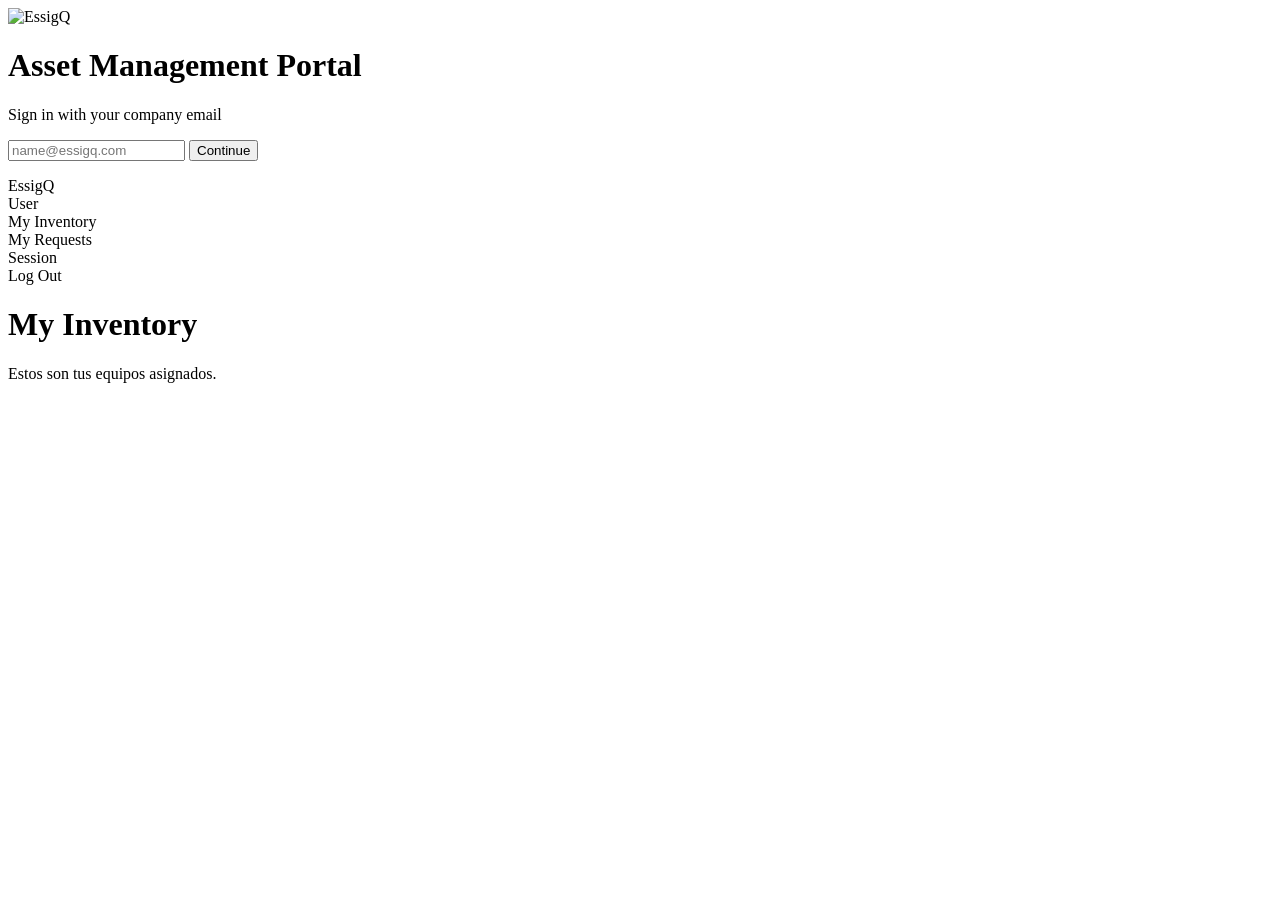
<file: index.html>
<!DOCTYPE html>
<html>
<head>
  <base target="_top">
  
  <?!= include("Styles"); ?>
</head>

<body>
  <div class="login-page" id="loginPage">
    <div class="login-card">
      <div class="login-logo">
        <img
          id="loginLogoImage"
          alt="EssigQ">
      </div>
      
      <h1 class="login-title">
        Asset Management Portal
      </h1>

      <p class="login-subtitle">
        Sign in with your company email
      </p>

      <input
        type="email"
        id="emailInput"
        placeholder="name@essigq.com">

      <button
        class="button login-button"
        onclick="loginUser()">
        Continue
      </button>
      <p id="loginMessage"></p>
    </div>
  </div>

  <div class="app" id="app">
    <aside class="sidebar">
      <div class="logo">EssigQ</div>

      <div class="menu-title">User</div>
      <div class="menu-item active" id="menuMyInventory" onclick="showMyInventory()">My Inventory</div>
      <div class="menu-item" id="menuMyRequests" onclick="showMyRequests()">My Requests</div>

      <div id="adminMenu" style="display:none;">
        <div class="menu-title">Admin</div>
        <div class="menu-item" id="menuAdminInventory" onclick="openAdminInventory()">Inventory</div>
        <div class="menu-item" id="menuAdminRequests" onclick="showAdminRequests()">Requests</div>
        <div class="menu-item" id="menuUsers" onclick="showUsers()">Users</div>
      </div>

      <div class="menu-title">Session</div>
      <div class="menu-item" id="menuDownloadBackup" onclick="downloadLocalBackup()" style="display:none;">Download Backup</div>
      <div class="menu-item" onclick="logout()">Log Out</div>
    </aside>

    <main class="main">
      <div class="header">
        <div>
          <h1 id="pageTitle">My Inventory</h1>
          <p id="pageSubtitle">Estos son tus equipos asignados.</p>
        </div>
        <div class="user-info" id="userInfo"></div>
      </div>

      <div id="content"></div>
    </main>
  </div>

<?!= include("Modals"); ?>
<?!= include("LoginAssets"); ?>
<?!= include("CoreUI"); ?>
<?!= include("UtilsUI"); ?>
<?!= include("UsersUI"); ?>
<?!= include("InventoryUI"); ?>
<?!= include("RequestsUI"); ?>
</body>
</html>
</file>
